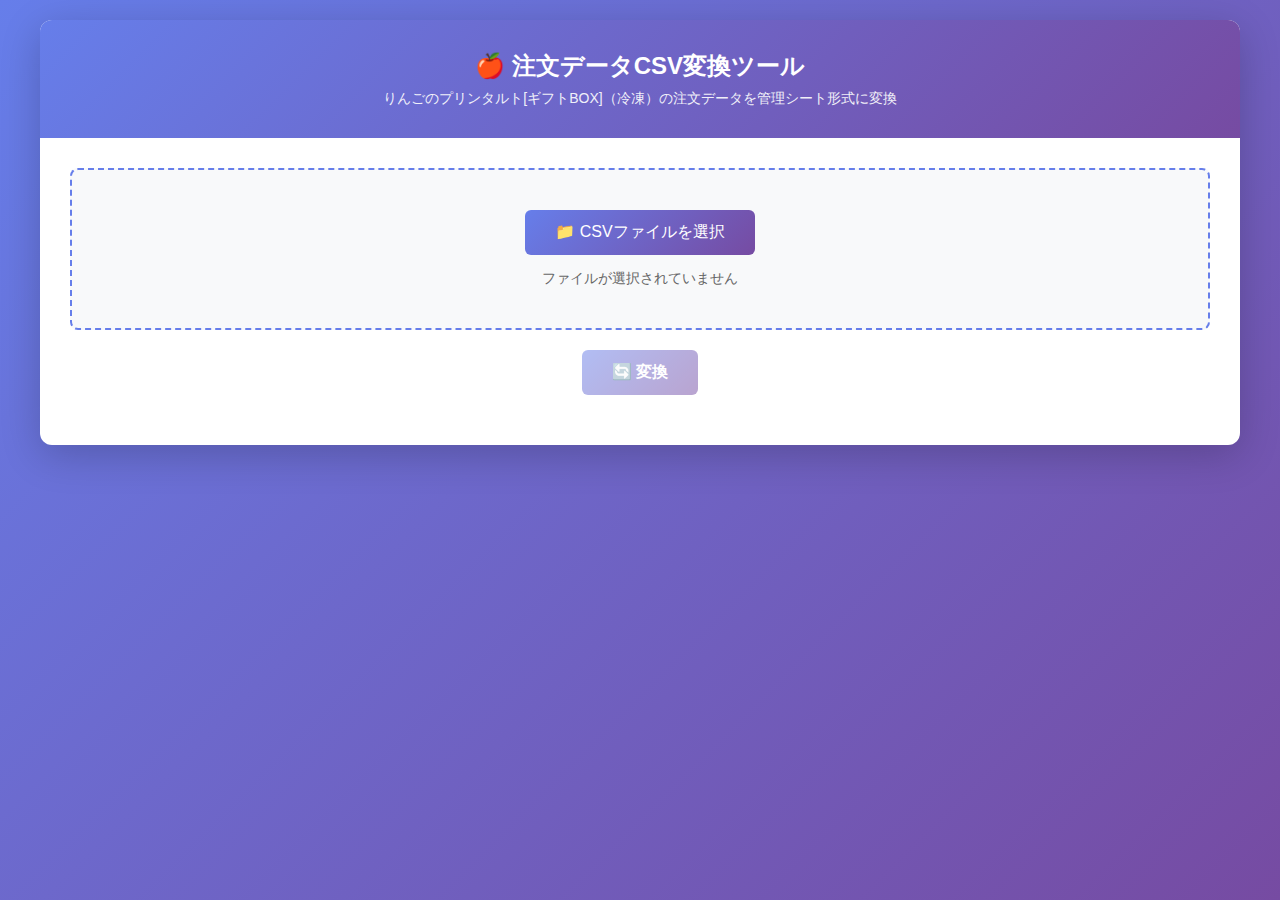
<file: appleTart_orderCsvConverter/index.html>
<!DOCTYPE html>
<html lang="ja">
<head>
    <meta charset="UTF-8">
    <meta name="viewport" content="width=device-width, initial-scale=1.0">
    <title>注文データCSV変換ツール</title>
    <style>
        * {
            margin: 0;
            padding: 0;
            box-sizing: border-box;
        }

        body {
            font-family: 'Segoe UI', Meiryo, sans-serif;
            background: linear-gradient(135deg, #667eea 0%, #764ba2 100%);
            min-height: 100vh;
            padding: 20px;
        }

        .container {
            max-width: 1200px;
            margin: 0 auto;
            background: white;
            border-radius: 12px;
            box-shadow: 0 10px 40px rgba(0,0,0,0.2);
            overflow: hidden;
        }

        .header {
            background: linear-gradient(135deg, #667eea 0%, #764ba2 100%);
            color: white;
            padding: 30px;
            text-align: center;
        }

        .header h1 {
            font-size: 24px;
            margin-bottom: 8px;
        }

        .header p {
            font-size: 14px;
            opacity: 0.9;
        }

        .content {
            padding: 30px;
        }

        .upload-section {
            background: #f8f9fa;
            border: 2px dashed #667eea;
            border-radius: 8px;
            padding: 40px;
            text-align: center;
            margin-bottom: 20px;
            transition: all 0.3s ease;
        }

        .upload-section:hover {
            border-color: #764ba2;
            background: #f0f1f5;
        }

        .file-input-wrapper {
            position: relative;
            display: inline-block;
        }

        input[type="file"] {
            display: none;
        }

        .file-input-label {
            display: inline-block;
            padding: 12px 30px;
            background: linear-gradient(135deg, #667eea 0%, #764ba2 100%);
            color: white;
            border-radius: 6px;
            cursor: pointer;
            font-size: 16px;
            transition: transform 0.2s;
        }

        .file-input-label:hover {
            transform: translateY(-2px);
            box-shadow: 0 5px 15px rgba(102, 126, 234, 0.4);
        }

        .file-name {
            margin-top: 15px;
            color: #666;
            font-size: 14px;
        }

        .button-group {
            display: flex;
            gap: 10px;
            justify-content: center;
            margin-bottom: 20px;
        }

        button {
            padding: 12px 30px;
            font-size: 16px;
            border: none;
            border-radius: 6px;
            cursor: pointer;
            transition: all 0.3s ease;
            font-weight: 600;
        }

        .convert-btn {
            background: linear-gradient(135deg, #667eea 0%, #764ba2 100%);
            color: white;
        }

        .convert-btn:hover:not(:disabled) {
            transform: translateY(-2px);
            box-shadow: 0 5px 15px rgba(102, 126, 234, 0.4);
        }

        .convert-btn:disabled {
            opacity: 0.5;
            cursor: not-allowed;
        }

        .copy-btn {
            background: #28a745;
            color: white;
            display: none;
        }

        .copy-btn:hover {
            background: #218838;
            transform: translateY(-2px);
        }

        .result-section {
            display: none;
            margin-top: 20px;
        }

        .info-box {
            background: #e7f3ff;
            border-left: 4px solid #667eea;
            padding: 15px;
            margin-bottom: 15px;
            border-radius: 4px;
        }

        .info-box h3 {
            color: #667eea;
            margin-bottom: 8px;
            font-size: 16px;
        }

        .info-box p {
            color: #555;
            font-size: 14px;
            line-height: 1.6;
        }

        .result-table-wrapper {
            overflow-x: auto;
            border: 1px solid #ddd;
            border-radius: 6px;
            max-height: 500px;
            overflow-y: auto;
        }

        table {
            width: 100%;
            border-collapse: collapse;
            font-size: 13px;
        }

        th, td {
            padding: 10px;
            text-align: left;
            border-bottom: 1px solid #eee;
        }

        th {
            background: #667eea;
            color: white;
            position: sticky;
            top: 0;
            z-index: 10;
            font-weight: 600;
        }

        tr:hover {
            background: #f8f9fa;
        }

        .stats {
            display: flex;
            justify-content: space-around;
            margin: 20px 0;
            padding: 20px;
            background: #f8f9fa;
            border-radius: 8px;
        }

        .stat-item {
            text-align: center;
        }

        .stat-value {
            font-size: 28px;
            font-weight: bold;
            color: #667eea;
        }

        .stat-label {
            font-size: 12px;
            color: #666;
            margin-top: 5px;
        }

        .error-message {
            background: #f8d7da;
            border-left: 4px solid #dc3545;
            color: #721c24;
            padding: 15px;
            margin: 15px 0;
            border-radius: 4px;
            display: none;
        }

        .date-mapping-section {
            margin: 20px 0;
            padding: 20px;
            background: #fff3cd;
            border-radius: 8px;
            border: 2px solid #ffc107;
        }

        .date-input-row {
            display: flex;
            align-items: center;
            gap: 15px;
            margin: 15px 0;
            padding: 15px;
            background: white;
            border-radius: 6px;
            border: 1px solid #ddd;
        }

        .date-input-label {
            flex: 1;
            font-weight: 600;
            color: #333;
        }

        .date-input-field {
            padding: 8px 12px;
            border: 2px solid #667eea;
            border-radius: 4px;
            font-size: 14px;
            width: 150px;
        }

        .date-input-field:focus {
            outline: none;
            border-color: #764ba2;
            box-shadow: 0 0 0 3px rgba(102, 126, 234, 0.1);
        }
    </style>
</head>
<body>
    <div class="container">
        <div class="header">
            <h1>🍎 注文データCSV変換ツール</h1>
            <p>りんごのプリンタルト[ギフトBOX]（冷凍）の注文データを管理シート形式に変換</p>
        </div>

        <div class="content">
            <div class="upload-section">
                <div class="file-input-wrapper">
                    <input type="file" id="csvFile" accept=".csv">
                    <label for="csvFile" class="file-input-label">📁 CSVファイルを選択</label>
                </div>
                <div class="file-name" id="fileName">ファイルが選択されていません</div>
            </div>

            <div class="error-message" id="errorMessage"></div>

            <div class="button-group">
                <button class="convert-btn" id="convertBtn" disabled>🔄 変換</button>
                <button class="copy-btn" id="copyBtn">📋 クリップボードにコピー</button>
            </div>

            <div class="date-mapping-section" id="dateMappingSection" style="display: none;">
                <div class="info-box">
                    <h3>⚠️ 商品必着日の確認が必要です</h3>
                    <p>以下のバリエーションは日付形式に変換できません。実際の商品必着日（YYYY/MM/DD形式）を入力してください。</p>
                </div>
                <div id="dateMappingInputs"></div>
                <div class="button-group">
                    <button class="convert-btn" id="confirmDateBtn">✅ 日付を確定して変換完了</button>
                </div>
            </div>

            <div class="result-section" id="resultSection">
                <div class="info-box">
                    <h3>✅ 変換完了</h3>
                    <p>以下のデータをGoogleスプレッドシートに貼り付けてください。「クリップボードにコピー」ボタンでコピーできます。</p>
                </div>

                <div class="stats">
                    <div class="stat-item">
                        <div class="stat-value" id="totalRows">0</div>
                        <div class="stat-label">変換行数</div>
                    </div>
                    <div class="stat-item">
                        <div class="stat-value" id="totalQuantity">0</div>
                        <div class="stat-label">合計数量</div>
                    </div>
                </div>

                <div class="result-table-wrapper">
                    <table id="resultTable">
                        <thead>
                            <tr>
                                <th>受注日</th>
                                <th>チャネル</th>
                                <th>商品コード</th>
                                <th>商品名</th>
                                <th>引受No.</th>
                                <th>数量</th>
                                <th>商品必着日</th>
                                <th>加工備考</th>
                                <th>依頼主</th>
                                <th>お届け先</th>
                                <th>〒</th>
                                <th>住所</th>
                            </tr>
                        </thead>
                        <tbody id="resultBody">
                        </tbody>
                    </table>
                </div>
            </div>
        </div>
    </div>

    <script>
        let convertedData = [];
        let dateMapping = {}; // 日付変換できないバリエーションのマッピング
        let unconvertedDates = new Set(); // 変換できない日付のリスト

        document.getElementById('csvFile').addEventListener('change', function(e) {
            const file = e.target.files[0];
            if (file) {
                document.getElementById('fileName').textContent = file.name;
                document.getElementById('convertBtn').disabled = false;
                document.getElementById('errorMessage').style.display = 'none';
            }
        });

        document.getElementById('convertBtn').addEventListener('click', function() {
            const fileInput = document.getElementById('csvFile');
            const file = fileInput.files[0];
            
            if (!file) {
                showError('ファイルを選択してください。');
                return;
            }

            const reader = new FileReader();
            reader.onload = function(e) {
                try {
                    const csvText = e.target.result;
                    processCSV(csvText);
                } catch (error) {
                    showError('CSVファイルの読み込みに失敗しました: ' + error.message);
                }
            };
            reader.readAsText(file, 'Shift_JIS');
        });

        function processCSV(csvText) {
            const lines = csvText.split('\n');
            const headers = parseCSVLine(lines[0]);
            
            // 列のインデックスを取得
            const colIndexes = {
                orderDate: headers.indexOf('注文日時'),
                productCode: headers.indexOf('種類ID'),
                productName: headers.indexOf('商品名'),
                orderId: headers.indexOf('注文ID'),
                quantity: headers.indexOf('数量'),
                variation: headers.indexOf('バリエーション'),
                remarks: headers.indexOf('備考'),
                lastNameBill: headers.indexOf('氏(請求先)'),
                firstNameBill: headers.indexOf('名(請求先)'),
                lastNameShip: headers.indexOf('氏(配送先)'),
                firstNameShip: headers.indexOf('名(配送先)'),
                postalCodeShip: headers.indexOf('郵便番号(配送先)'),
                prefectureShip: headers.indexOf('都道府県(配送先)')
            };

            // 必要な列が存在するか確認
            for (let key in colIndexes) {
                if (colIndexes[key] === -1) {
                    showError(`必要な列が見つかりません: ${key}`);
                    return;
                }
            }

            convertedData = [];
            let totalQuantity = 0;

            // データ行を処理
            for (let i = 1; i < lines.length; i++) {
                if (!lines[i].trim()) continue;

                const row = parseCSVLine(lines[i]);
                const productName = row[colIndexes.productName];

                // 「りんごのプリンタルト[ギフトBOX]（冷凍）」のみ処理
                if (productName && productName.includes('りんごのプリンタルト[ギフトBOX]（冷凍）')) {
                    const orderDateTime = row[colIndexes.orderDate] || '';
                    const orderDate = formatDate(orderDateTime);
                    const variationText = row[colIndexes.variation] || '';
                    const deliveryDate = formatDate(variationText);
                    
                    // 日付変換できなかった場合は記録
                    if (variationText && deliveryDate === variationText) {
                        unconvertedDates.add(variationText);
                    }
                    
                    const lastNameBill = row[colIndexes.lastNameBill] || '';
                    const firstNameBill = row[colIndexes.firstNameBill] || '';
                    const lastNameShip = row[colIndexes.lastNameShip] || '';
                    const firstNameShip = row[colIndexes.firstNameShip] || '';
                    const quantity = parseInt(row[colIndexes.quantity]) || 0;

                    const requester = `${lastNameBill} ${firstNameBill}`.trim();
                    const recipient = `${lastNameShip} ${firstNameShip}`.trim();
                    
                    // 依頼主とお届け先が同一の場合は依頼主を空欄に
                    const finalRequester = (requester === recipient) ? '' : requester;

                    const convertedRow = {
                        orderDate: orderDate, // 列C
                        channel: '自社EC', // 列D
                        productCode: row[colIndexes.productCode] || '', // 列E
                        productName: productName, // 列F
                        trackingNo: row[colIndexes.orderId] || '', // 列G
                        colH: '', // 列H（空欄）
                        colI: '', // 列I（空欄）
                        quantity: quantity, // 列J
                        deliveryDate: deliveryDate, // 列K
                        variationText: variationText, // 元のバリエーションテキスト（ソート・表示用）
                        remarks: row[colIndexes.remarks] || '', // 列L
                        colM: '', // 列M（空欄）
                        colN: '', // 列N（空欄）
                        requester: finalRequester, // 列O（依頼主）
                        recipient: recipient, // 列P（お届け先）
                        postalCode: row[colIndexes.postalCodeShip] || '', // 列Q
                        address: row[colIndexes.prefectureShip] || '', // 列R
                        orderDateTime: orderDateTime // ソート用の元の注文日時
                    };

                    convertedData.push(convertedRow);
                    totalQuantity += quantity;
                }
            }

            if (convertedData.length === 0) {
                showError('対象商品「りんごのプリンタルト[ギフトBOX]（冷凍）」のデータが見つかりませんでした。');
                return;
            }

            // 変換できない日付がある場合は日付マッピングUIを表示
            if (unconvertedDates.size > 0) {
                showDateMappingUI(totalQuantity);
            } else {
                // 変換できない日付がない場合は直接ソート・表示
                sortAndDisplayResults(totalQuantity);
            }
        }

        function parseCSVLine(line) {
            const result = [];
            let current = '';
            let inQuotes = false;

            for (let i = 0; i < line.length; i++) {
                const char = line[i];
                
                if (char === '"') {
                    if (inQuotes && line[i + 1] === '"') {
                        current += '"';
                        i++;
                    } else {
                        inQuotes = !inQuotes;
                    }
                } else if (char === ',' && !inQuotes) {
                    result.push(current);
                    current = '';
                } else {
                    current += char;
                }
            }
            result.push(current);
            return result;
        }

        function formatDate(dateString) {
            if (!dateString) return '';
            
            // YYYY-MM-DD HH:mm:ss 形式から YYYY/MM/DD を抽出（CSVの注文日時形式）
            let match = dateString.match(/(\d{4})-(\d{2})-(\d{2})/);
            if (match) {
                return `${match[1]}/${match[2]}/${match[3]}`;
            }
            
            // YYYY/MM/DD HH:mm:ss 形式から YYYY/MM/DD を抽出
            match = dateString.match(/(\d{4})\/(\d{2})\/(\d{2})/);
            if (match) {
                return `${match[1]}/${match[2]}/${match[3]}`;
            }
            
            // YYYY年MM月DD日 形式から YYYY/MM/DD を抽出
            match = dateString.match(/(\d{4})年(\d{1,2})月(\d{1,2})日/);
            if (match) {
                const year = match[1];
                const month = match[2].padStart(2, '0');
                const day = match[3].padStart(2, '0');
                return `${year}/${month}/${day}`;
            }
            
            return dateString;
        }

        function showDateMappingUI(totalQuantity) {
            const dateMappingSection = document.getElementById('dateMappingSection');
            const dateMappingInputs = document.getElementById('dateMappingInputs');
            dateMappingInputs.innerHTML = '';

            // 変換できない日付ごとに入力フィールドを生成
            unconvertedDates.forEach(dateText => {
                const row = document.createElement('div');
                row.className = 'date-input-row';
                
                const label = document.createElement('div');
                label.className = 'date-input-label';
                label.textContent = `「${dateText}」→ `;
                
                const input = document.createElement('input');
                input.type = 'text';
                input.className = 'date-input-field';
                input.placeholder = 'YYYY/MM/DD';
                input.dataset.originalText = dateText;
                
                row.appendChild(label);
                row.appendChild(input);
                dateMappingInputs.appendChild(row);
            });

            dateMappingSection.style.display = 'block';
            
            // 確定ボタンのイベントリスナー
            document.getElementById('confirmDateBtn').onclick = function() {
                const inputs = dateMappingInputs.querySelectorAll('.date-input-field');
                let allValid = true;
                
                inputs.forEach(input => {
                    const originalText = input.dataset.originalText;
                    const newDate = input.value.trim();
                    
                    // 日付形式のバリデーション
                    if (!newDate.match(/^\d{4}\/\d{2}\/\d{2}$/)) {
                        allValid = false;
                        input.style.borderColor = '#dc3545';
                    } else {
                        input.style.borderColor = '#667eea';
                        dateMapping[originalText] = newDate;
                    }
                });
                
                if (!allValid) {
                    showError('すべての日付をYYYY/MM/DD形式で入力してください。');
                    return;
                }
                
                // 日付マッピングを適用
                convertedData.forEach(row => {
                    if (dateMapping[row.variationText]) {
                        row.deliveryDate = dateMapping[row.variationText];
                    }
                });
                
                dateMappingSection.style.display = 'none';
                sortAndDisplayResults(totalQuantity);
            };
        }

        function sortAndDisplayResults(totalQuantity) {
            // 受注日時の早い順でソート
            convertedData.sort((a, b) => {
                return new Date(a.orderDateTime) - new Date(b.orderDateTime);
            });
            
            displayResults(totalQuantity);
        }

        function displayResults(totalQuantity) {
            const tbody = document.getElementById('resultBody');
            tbody.innerHTML = '';

            convertedData.forEach(row => {
                const tr = document.createElement('tr');
                tr.innerHTML = `
                    <td>${row.orderDate}</td>
                    <td>${row.channel}</td>
                    <td>${row.productCode}</td>
                    <td>${row.productName}</td>
                    <td>${row.trackingNo}</td>
                    <td>${row.quantity}</td>
                    <td>${row.deliveryDate}</td>
                    <td>${row.remarks}</td>
                    <td>${row.requester}</td>
                    <td>${row.recipient}</td>
                    <td>${row.postalCode}</td>
                    <td>${row.address}</td>
                `;
                tbody.appendChild(tr);
            });

            document.getElementById('totalRows').textContent = convertedData.length;
            document.getElementById('totalQuantity').textContent = totalQuantity;
            document.getElementById('resultSection').style.display = 'block';
            document.getElementById('copyBtn').style.display = 'inline-block';
        }

        document.getElementById('copyBtn').addEventListener('click', function() {
            const tsvData = convertToTSV();
            
            navigator.clipboard.writeText(tsvData).then(() => {
                const btn = document.getElementById('copyBtn');
                const originalText = btn.textContent;
                btn.textContent = '✅ コピーしました！';
                btn.style.background = '#28a745';
                
                setTimeout(() => {
                    btn.textContent = originalText;
                    btn.style.background = '#28a745';
                }, 2000);
            }).catch(err => {
                showError('クリップボードへのコピーに失敗しました。');
            });
        });

        function convertToTSV() {
            let tsv = '';
            convertedData.forEach(row => {
                tsv += [
                    row.orderDate,        // 列C
                    row.channel,          // 列D
                    row.productCode,      // 列E
                    row.productName,      // 列F
                    row.trackingNo,       // 列G
                    row.colH,             // 列H（空欄）
                    row.colI,             // 列I（空欄）
                    row.quantity,         // 列J
                    row.deliveryDate,     // 列K
                    row.remarks,          // 列L
                    row.colM,             // 列M（空欄）
                    row.colN,             // 列N（空欄）
                    row.requester,        // 列O
                    row.recipient,        // 列P
                    row.postalCode,       // 列Q
                    row.address           // 列R
                ].join('\t') + '\n';
            });
            return tsv;
        }

        function showError(message) {
            const errorDiv = document.getElementById('errorMessage');
            errorDiv.textContent = message;
            errorDiv.style.display = 'block';
            document.getElementById('resultSection').style.display = 'none';
            document.getElementById('copyBtn').style.display = 'none';
        }
    </script>
</body>
</html>
</file>
